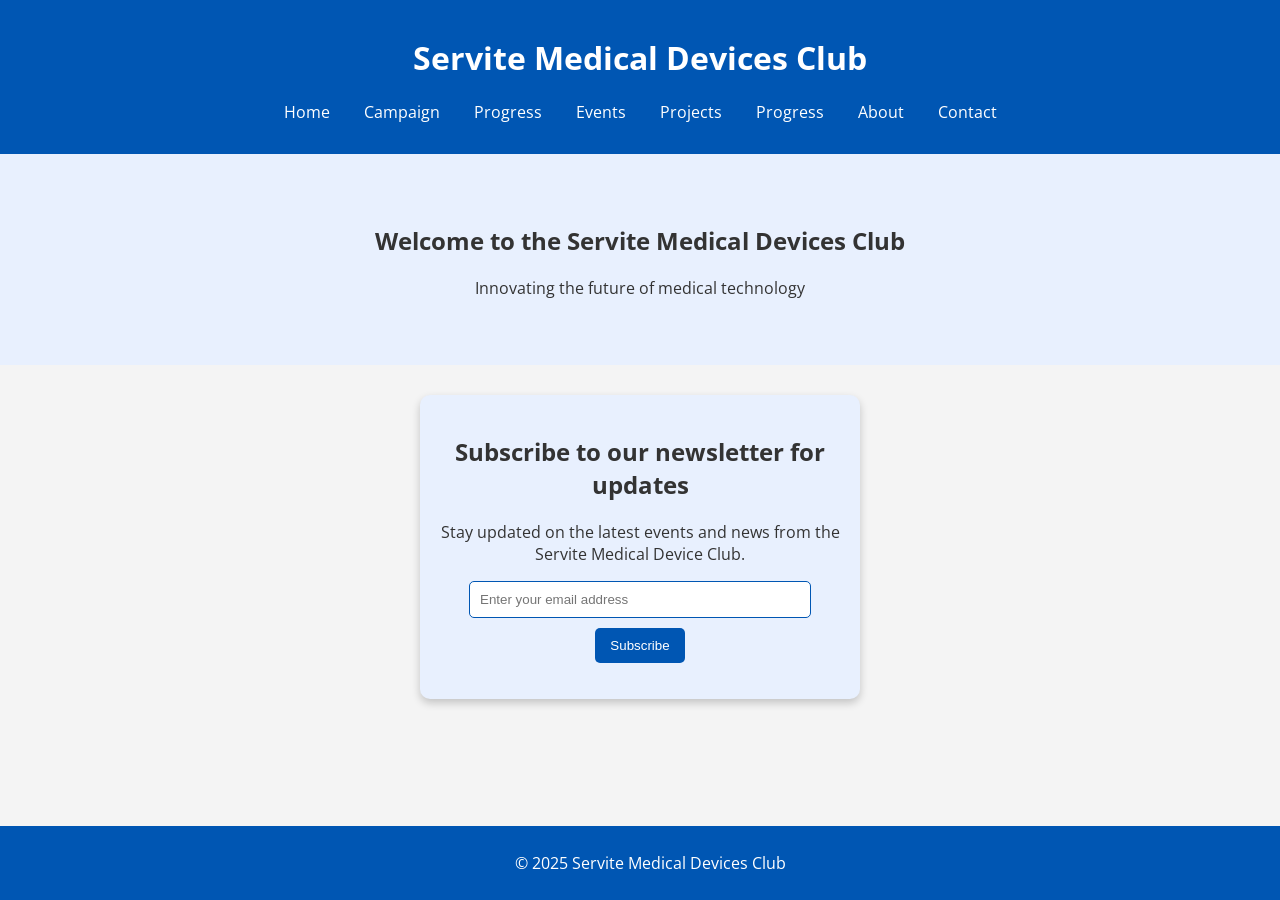
<file: src/code/index.html>
<!DOCTYPE html>
<html lang="en">
<head>
    <meta charset="UTF-8">
    <meta name="viewport" content="width=device-width, initial-scale=1.0">
    <meta http-equiv="X-UA-Compatible" content="ie=edge">
    <title>Servite Medical Devices Club</title>
    <link rel="stylesheet" href="style.css">
</head>

<body>
    <header>
        <h1>Servite Medical Devices Club</h1>
        <nav>
            <ul>
                <li><a href="index.html">Home</a></li>
                <li><a href="campaign.html">Campaign</a></li>
                <li><a href="progress.html">Progress</a></li>
                <li><a href="events.html">Events</a></li>
                <li><a href="projects.html">Projects</a></li>
                <li><a href="progress.html">Progress</a></li>
                <li><a href="about.html">About</a></li>
                <li><a href="contact.html">Contact</a></li>

            </ul>
        </nav>
    </header>

    <section id="hero">
        <h2>Welcome to the Servite Medical Devices Club</h2>
        <p>Innovating the future of medical technology</p>
    </section>

    <section id="subscribe">
        <h2>Subscribe to our newsletter for updates</h2>
        <p>Stay updated on the latest events and news from the Servite Medical Device Club.</p>
        <form id="subscription-form">
            <input type="email" id="email" placeholder="Enter your email address" required>
            <button type="submit">Subscribe</button>
        </form>
        <p id="message"></p>
    </section>

    <footer>
        <p>&copy; 2025 Servite Medical Devices Club</p>
    </footer>

    <script src="script.js"></script>
</body>
</file>
<file: src/code/style.css>
@import url('https://fonts.googleapis.com/css2?family=Open+Sans:ital,wght@0,300..800;1,300..800&display=swap');

body {
    font-family: 'Open Sans', sans-serif;
    margin: 0;
    padding: 0;
    background-color: #f4f4f4;
    color: #333;
}

header {
    background: #0056b3;
    color: white;
    padding: 15px;
    text-align: center;
}

nav ul {
    list-style: none;
    padding: 0;
    text-align: center;
}

nav ul li {
    display: inline;
    margin: 0 15px;
}

nav ul li a {
    color: white;
    text-decoration: none;
}

/* Hover Effect */
nav ul li:hover {
    background: #003d82; /* Darker blue on hover */
    border-radius: 5px;
}

#hero {
    text-align: center;
    padding: 50px;
    background: #e8f0fe;
}

footer {
    background: #0056b3;
    color: white;
    text-align: center;
    padding: 10px;
    position: fixed;
    width: 100%;
    bottom: 0;
}

#subscribe {
    max-width: 400px; /* Set a fixed width */
    background: #e8f0fe; /* Light blue background */
    margin: 30px auto; /* Center the box */
    padding: 20px;
    border-radius: 10px;
    text-align: center;
    box-shadow: 0px 4px 8px rgba(0, 0, 0, 0.2); /* Soft shadow for a card effect */
}

#subscribe input {
    width: 80%; /* Keep input width controlled */
    padding: 10px;
    margin-bottom: 10px;
    border: 1px solid #0056b3;
    border-radius: 5px;
}

#subscribe button {
    padding: 10px 15px;
    background: #0056b3;
    color: white;
    border: none;
    border-radius: 5px;
    cursor: pointer;
}

#subscribe button:hover {
    background: #003d82;
}

#message {
    margin-top: 10px;
    font-weight: bold;
}
</file>
